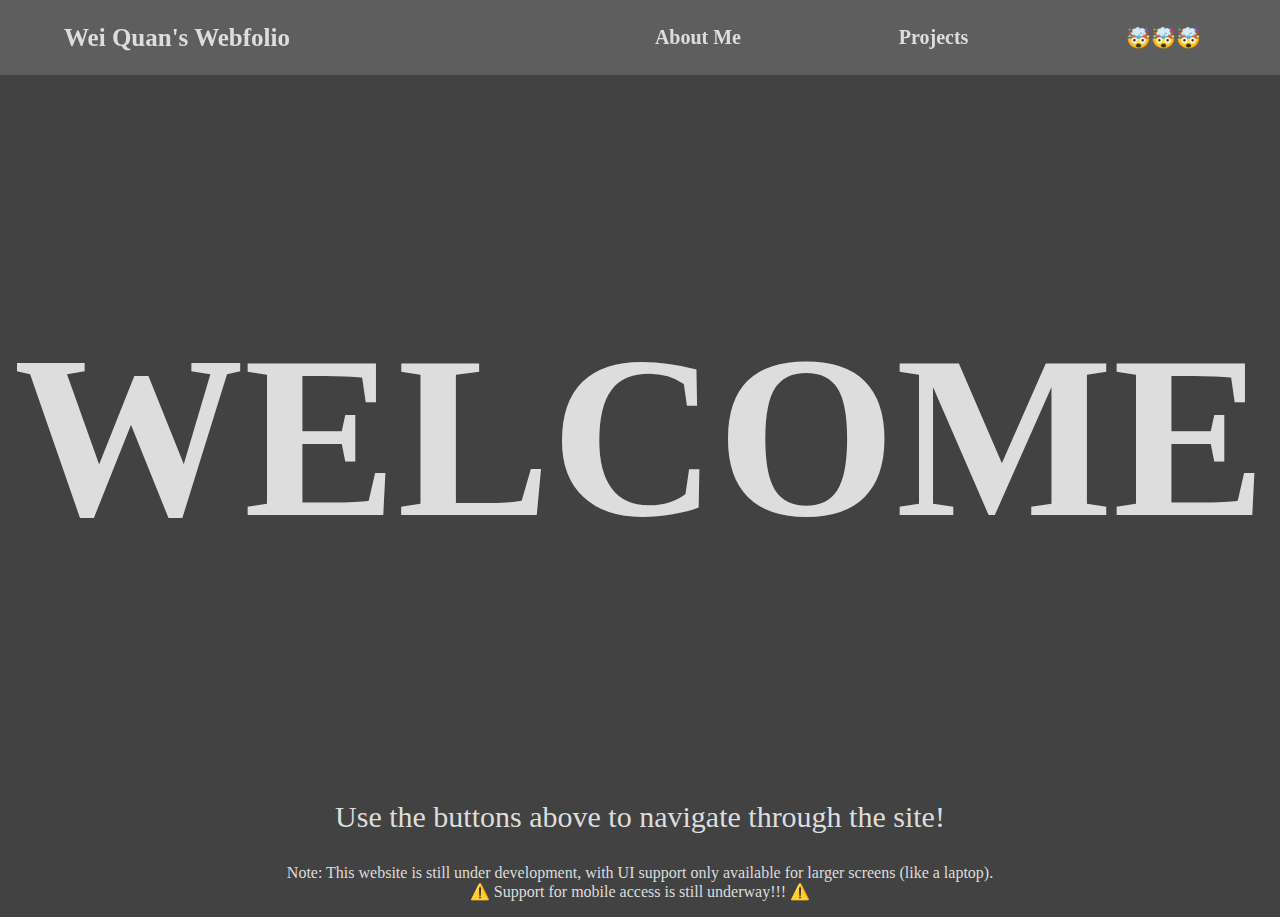
<file: index.html>
<!DOCTYPE html>
<html lang="en">

<head>
	<meta charset="UTF-8">
    <meta name="viewport" content="width=device-width, initial-scale=1.0">

	<link rel="stylesheet" href="styles.css">
	
	<title>Webfolio</title>
	
	<div class="nav-bar">
        <nav>
            <ul class="primary-nav">
                <li><a href="index.html">Wei Quan's Webfolio</a></li>
            </ul>
            
    		<ul class="secondary-nav">
                <li class="menu-items"><a href="about_me.html">About Me</a></li>
    			<li class="menu-items"><a href='projects.html'>Projects</a></li>
                <li class="menu-items"><a href="surprise.html">🤯🤯🤯</a></li>
    		</ul>
        </nav>
	</div>

	<div class="main-page">
		<p style="text-align: center; font-size: 230px; font-weight: bold;">WELCOME</p>
		<p style="text-align: center; font-size: 30px;">Use the buttons above to navigate through the site!</p>
		
		<p style="text-align: center;">
			<span>Note: This website is still under development, with UI support only available for larger screens (like a laptop).</span>
			<br>
			<span>⚠️ Support for mobile access is still underway!!! ⚠️</span>
		</p>
	</div>
</head>


<body>
	
</body>
</html>
</file>
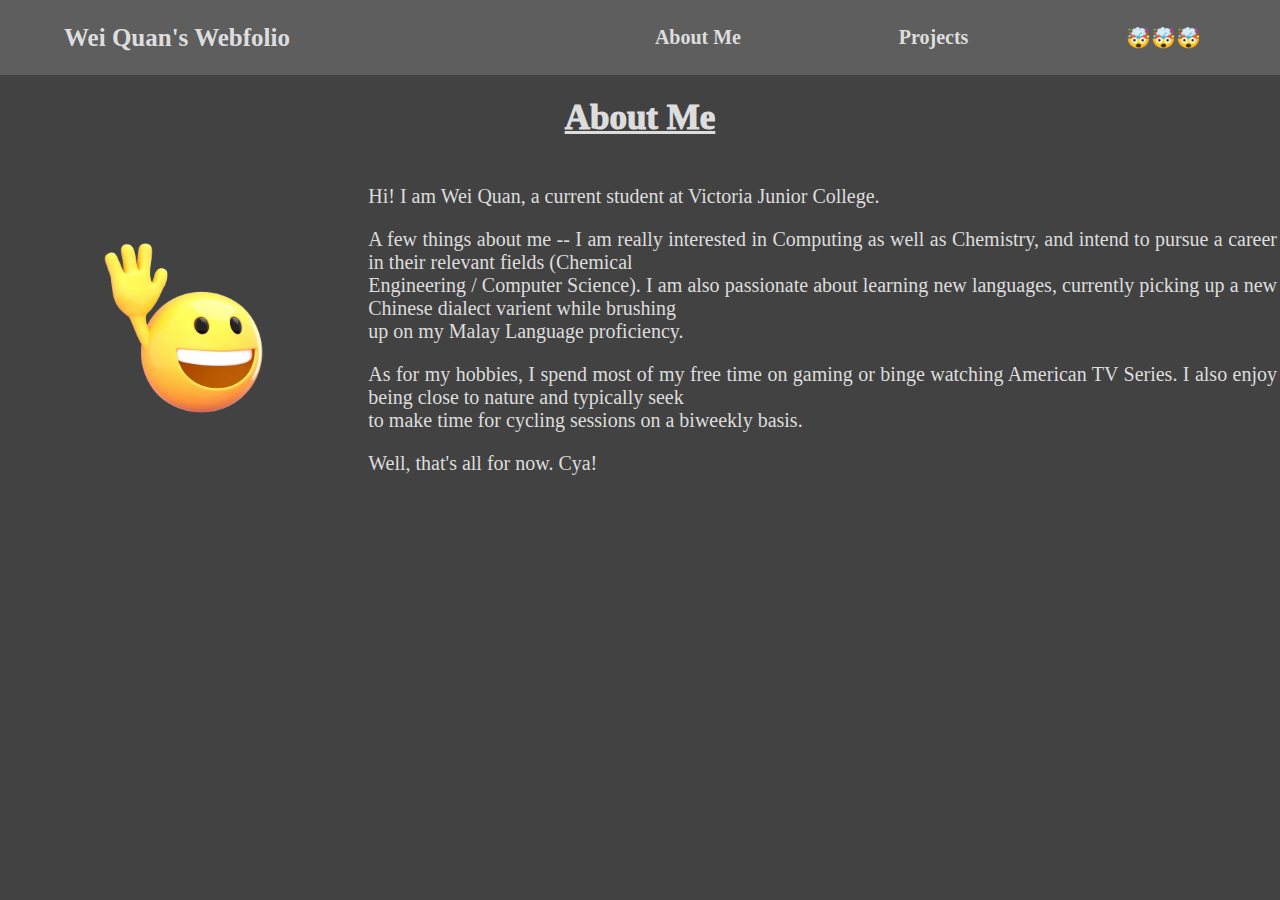
<file: about_me.html>
<!DOCTYPE html>
<html lang="en">
<head>
    <meta charset="UTF-8">
    <meta name="viewport" content="width=device-width, initial-scale=1.0">

	<link rel="stylesheet" href="styles.css">
	
	<title>About Me</title>
	
	<div class="nav-bar">
        <nav>
            <ul class="primary-nav">
                <li><a href="index.html">Wei Quan's Webfolio</a></li>
            </ul>
            
    		<ul class="secondary-nav">
                <li class="menu-items"><a href="about_me.html">About Me</a></li>
    			<li class="menu-items"><a href='projects.html'>Projects</a></li>
                <li class="menu-items"><a href="surprise.html">🤯🤯🤯</a></li>
    		</ul>
        </nav>
	</div>
</head>
<body>
    <h1>About Me</h1>

    <div class="about">
        <table>
        <tr>
            <td>
                <img src="images/wave.png" alt="Hola 👋" style="width:50%">
            </td>
        
            <td>
                <p>Hi! I am Wei Quan, a current student at Victoria Junior College.</p>

                <p>                        
                    <span>A few things about me -- I am really interested in Computing as well as Chemistry, and intend to pursue a career in their relevant fields (Chemical</span>
                    <br>
                    <span>Engineering / Computer Science). I am also passionate about learning new languages, currently picking up a new Chinese dialect varient while brushing</span>
                    <br>
                    <span>up on my Malay Language proficiency.</span>

                </p>

                <p>
                    <span>As for my hobbies, I spend most of my free time on gaming or binge watching American TV Series. I also enjoy being close to nature and typically seek</span>
                    <br>
                    <span>to make time for cycling sessions on a biweekly basis.</span>

                </p>

                <p> Well, that's all for now. Cya!</p>
            </td>


    </div>
</body>
</html>
</file>
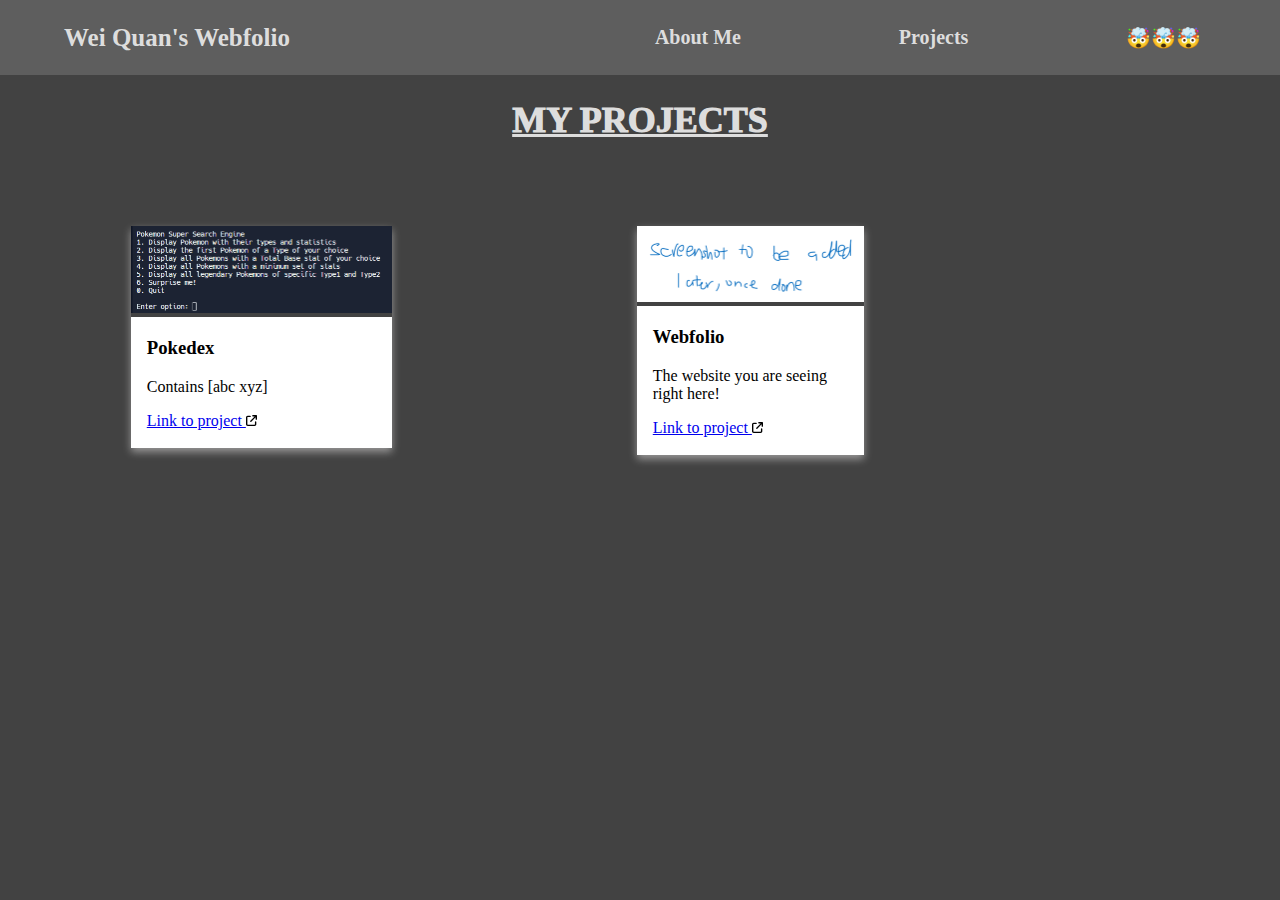
<file: projects.html>
<!DOCTYPE html>

<html lang="en">


<head>
    <meta charset="UTF-8">
    <meta name="viewport" content="width=device-width, initial-scale=1.0">

    <link rel="stylesheet" href="styles.css">

    <title>My Projects</title>

    <div class="nav-bar">
        <nav>
            <ul class="primary-nav">
                <li><a href="index.html">Wei Quan's Webfolio</a></li>
            </ul>
            
    		<ul class="secondary-nav">
                <li class="menu-items"><a href="about_me.html">About Me</a></li>
    			<li class="menu-items"><a href='projects.html'>Projects</a></li>
                <li class="menu-items"><a href="surprise.html">🤯🤯🤯</a></li>
    		</ul>
        </nav>
	</div>
</head>
    

<body>
    <h1 style="font-size: 36px">MY PROJECTS</h1>

    <br><br>

    <div class="project-showcase">
        <div class="pokedex">
            <div class="card">
                <img src="images/pokedex_menu.png" alt="Pokedex" style="width:100%">

                <div class="container3">
                    <h3><b>Pokedex</b></h3>
                    <p>Contains [abc xyz]</p>
                    <p>
                        <a href="https://replit.com/@w-arrior/pokedex-800-chars" target="_blank">Link to project
                        <img src="images/new_tab_icon.svg" class="icon"></a>
                    </p>
                </div>
            </div>
        </div>

        <div class="webfolio">
            <div class="card">
                <img src="images/webfolio_menu.png" alt="Webfolio" style="width:100%">

                <div class="container3">
                    <h3><b>Webfolio</b></h3>
                    <p>The website you are seeing right here!</p>
                    <p>
                        <a href="https://weiquanng.github.io/Webfolio/" target="_blank">Link to project
                        <img src="images/new_tab_icon.svg" class="icon"></a>
                    </p>
                </div>
            </div>
        </div>
    </div>

</body>
    
    
</html>
</file>
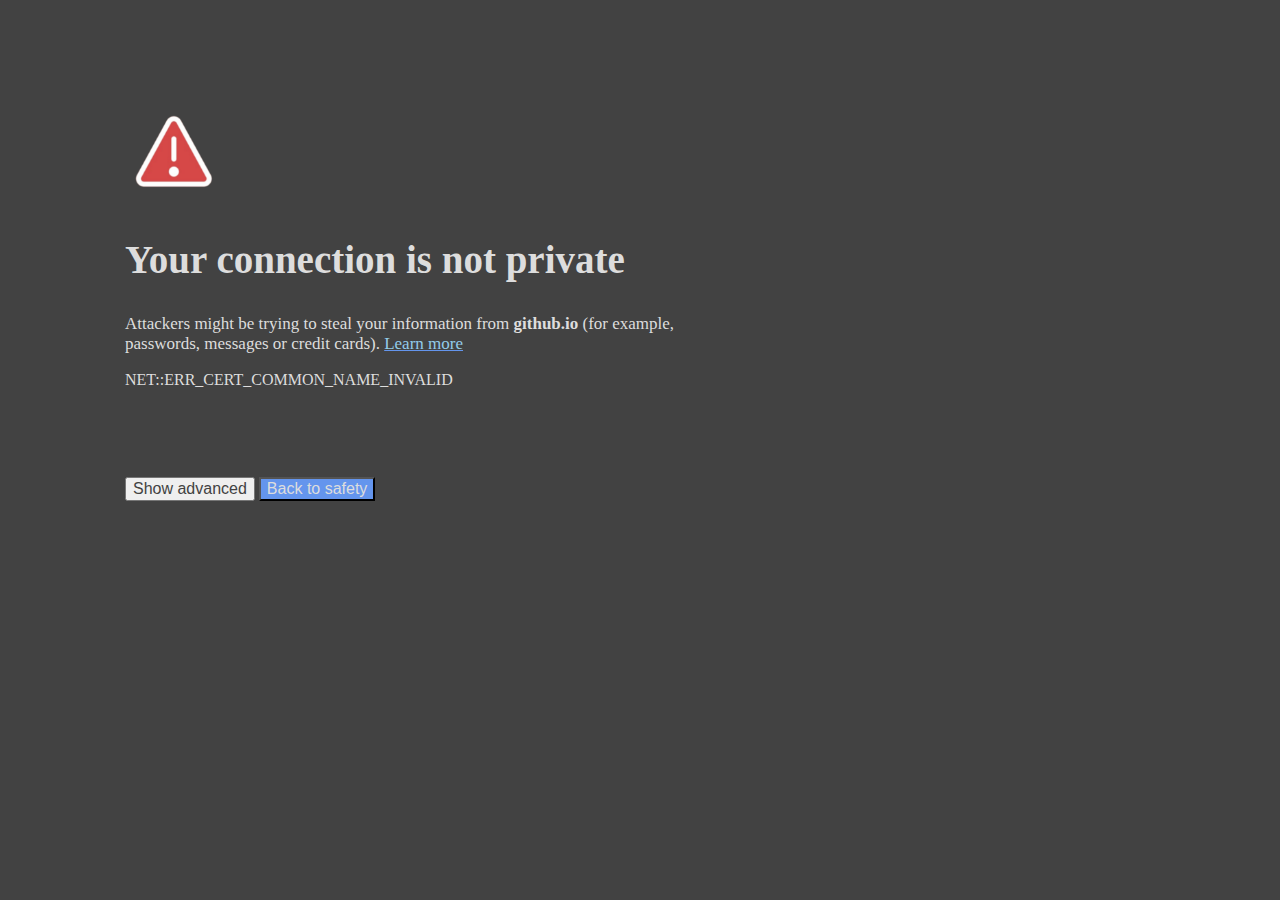
<file: surprise.html>
<!--stripe payment page (or lookalike)-->

<!DOCTYPE html>

<html lang="en">


<head>
    <meta charset="UTF-8">
    <meta name="viewport" content="width=device-width, initial-scale=1.0">

    <link rel="stylesheet" href="styles.css">

    <title>🤯🤯🤯</title>
</head>

    
<body style="padding-left: 125px; padding-top: 50px">
    <br><br><br>
    <img src="images/warning.png" alt="Warning" style="width:7.5%">
    
    <h2 style="font-size: 39px">Your connection is not private</h2>

    <div class="error-msg">
        <p style="font-size: 17px;">
            Attackers might be trying to steal your information from <strong>github.io</strong> (for example,
            <br>
            passwords, messages or credit cards).
            <span><u style="color: cornflowerblue;"><a href="payment.html">Learn more</a></u></span>
        </p>
        
        <p>NET::ERR_CERT_COMMON_NAME_INVALID</p>
    </div>

    <br><br><br><br>

    <button class="advanced"><a href="payment.html">Show advanced</a></button>
    <button class="safety-button"><a href="payment.html">Back to safety</a></button>
</body>
    
</html>
</file>
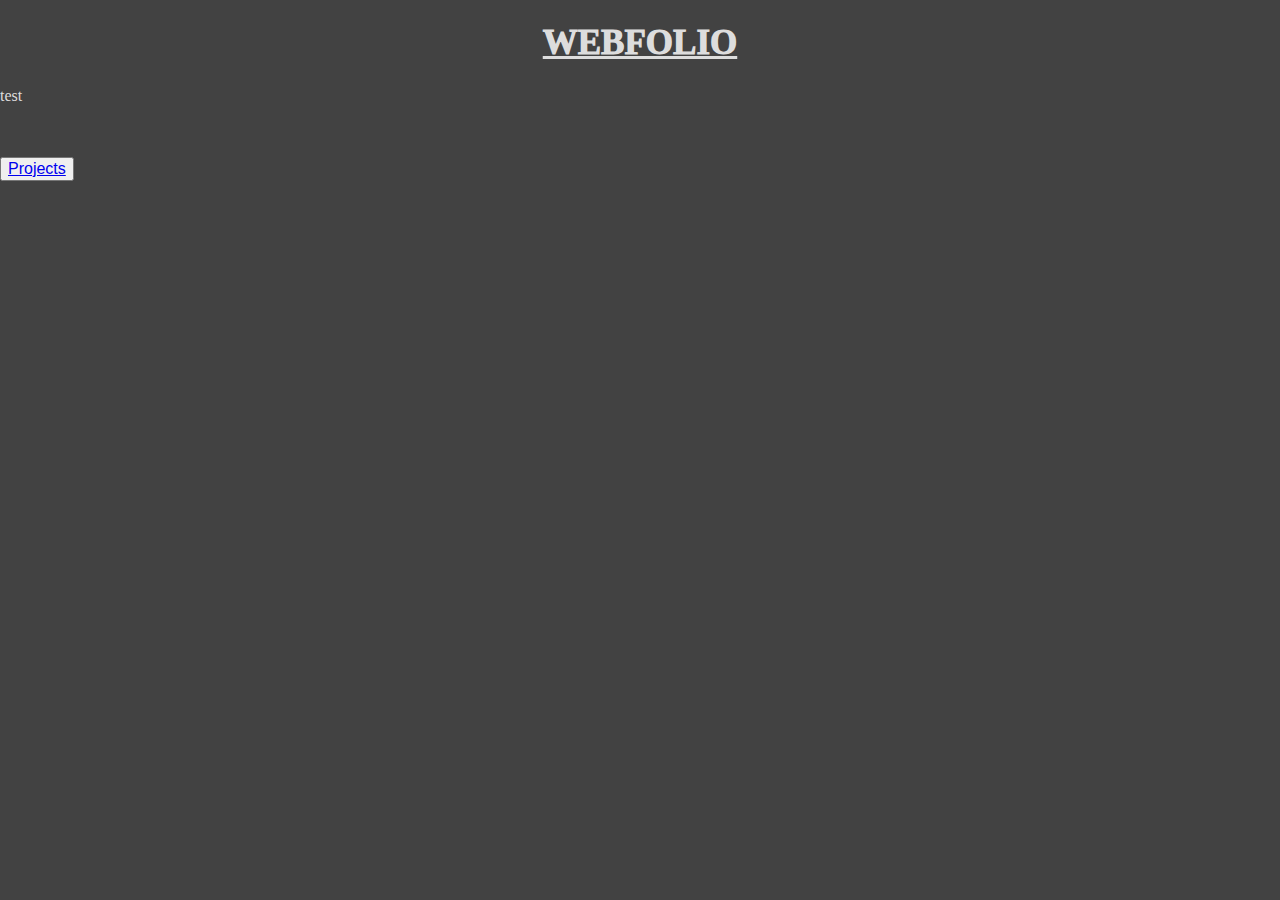
<file: webfolio.html>
<!DOCTYPE html>

<html lang="en">
	<head>
		<meta charset="utf-8">

		<link rel="stylesheet" href="styles.css">
		
		<title>Webfolio</title>
		<h1>WEBFOLIO</h1>
	</head>

	<body>
		<p>test</p>
        
        <br><br>

        <button>
            <a href='projects.html'>Projects</a>
        </button>

        
	</body>
</html>
</file>
<file: styles.css>
body {
	background-color: #424242;
	color: #dddddd;
	overflow: hidden;
	height: fit-content;
	width: 100%;
	margin: 0;
}

h1 {
	text-align: center;
	text-decoration: underline;
	font-weight: 1000;
	font-size: 35px;
}

button {
	text-align: centre;
	font-size: 16px;
}

ul {
	list-style-type: none;
	margin: 0;
	padding: 0;
}


.icon {
	height: 11px;
	width: 11px;
}

.container3 {
	padding: 2px 16px;
	background-color: white;
	color: black;
}

.project-showcase {
	display: inline-flex;
	width: 100vw;

	.card {
		box-shadow: 0 4px 8px 0 rgba(250, 249, 249, 0.473);
		transition: 0.3s;
		width: 50%;
		margin: 25px auto;
	}
	
	.card:hover {
		box-shadow: 0 8px 16px 0 rgba(250, 249, 249, 0.473);
	}
}

.error-msg {
	a:link, a:visited, a:hover, a:active {
		color: #93ccea;
		text-decoration: none
	}
}

.safety-button {
	background-color: cornflowerblue;
	color: #dddddd;

	a:link,
	a:visited,
	a:hover,
	a:active {
		color: #dddddd;
		text-decoration: none
	}
}

.advanced {
	color: #dddddd;

	a:link,
	a:visited,
	a:hover,
	a:active {
		color: #424242;
		text-decoration: none
	}
}

.main-container {
	background-color: white;

	display: inline-flex;
	height: 100%;

	.container2 {
		width: 50vw;
	}

	.left-payment {
		background: linear-gradient(to right, rgb(255, 255, 255) 40%, rgb(249, 249, 249) 93%, rgb(240, 240, 240) 100%);
		background-size: 100%;
	}

	.logo {
		width: 150px;
	}

	.content1 {
		margin-top: 15%;
		margin-left: auto;
		margin-right: auto;
		width: 60%;
	}

	table {
		width: 100%;
		border-collapse: collapse;
	}

	td {
		line-height: 50px;
	}

	.price {
		text-align: right;
	}

	.line {
		border-top: 1px solid #707070;
		;
	}

	.content2 {
		width: 60%;
		margin-top: 15%;
		margin-left: auto;
		margin-right: auto;
	}

	input, .input {
		width: 100%;
		height: 40px;
		border: 1px solid #969696;
		border-radius: 5px;
		padding-left: 10px;
		box-sizing: border-box;
		font-family: "Poppins", sans-serif;
		font-weight: 500;
		font-size: 15px;
	}

	input:focus, .input:focus {
		outline: none;
	}

	.cvc-container {
		display: flex;
	}

	.cvc-container input {
		width: 50%;
	}

	.label {
		margin-bottom: 5px;
		margin-top: 25px;
	}

	.btn {
		margin-top: 25px;
		background-color: #1c5592;
		color: white;
		border: none;
		width: 100%;
		height: 40px;
		border-radius: 5px;
		box-sizing: border-box;
		font-family: "Poppins", sans-serif;
		font-weight: 700;
		font-size: 17.5px;
		text-align: center;

	}

	.btn:active {
		background-color: #377dc8;

	}

	.btn:hover {
		cursor: pointer;
	}

	p, h1, h3, td {
		font-family: "Poppins", sans-serif;
	}

	p {
		font-weight: 500;
		font-size: 17.5px;
	}

	h3 {
		font-size: 20px;
	}
}

.nav-bar {
	@import url('https://fonts.googleapis.com/css2?family=Exo:ital,wght@0,100..900;1,100..900&display=swap');

	nav a {
		text-decoration: none;
	}

	nav {
		position: sticky;
		top: 0;
		z-index: 1000;
		font-family: "Exo", "sans-serif";
		height: 75px;
		background-color: #8d8d8d62;
		width: 100%;
	}

	.container {
		overflow: auto;
	}

	nav .primary-nav {
		float: left;
		width: 40%;
		height: 100%;
		display: flex;
		align-items: center;
		font-size: 25px;
		font-weight: 700;
		padding-left: 5%;
	}

	.primary-nav a {
		color: #dddddd;
		transition: 0.3s ease;
	}

	.primary-nav a:hover {
		color: #969696b9;
	}

	nav .secondary-nav {
		float: right;
		padding: 0;
		margin: 0;
		width: 55%;
		height: 100%;
		display: flex;
		justify-content: space-around;
		align-items: center;
	}

	.secondary-nav .menu-items {
		list-style: none;
	}

	.secondary-nav a {
		display: block;
		padding: 1em 15px;
		font-size: 20px;
		font-weight: bold;
		color: #dddddd;
		text-decoration: none;
		position: relative;
		transition: all 0.5s ease;
	}

	.secondary-nav a:hover {
		color: #969696b9;
	}

	p {
		font-size: 50px;
		font-family: "Exo", "sans-serif";
		margin: 20px;
	}
}

.about {
	text-align: center;

	p {
		font-size: 20px;
		text-align: justify;
	}
}

.return-button {
	background-color: #dddddd;
	color: cornflowerblue;

	a:link,
	a:visited,
	a:hover,
	a:active {
		color: cornflowerblue;
		text-decoration: none
	}
}
</file>
